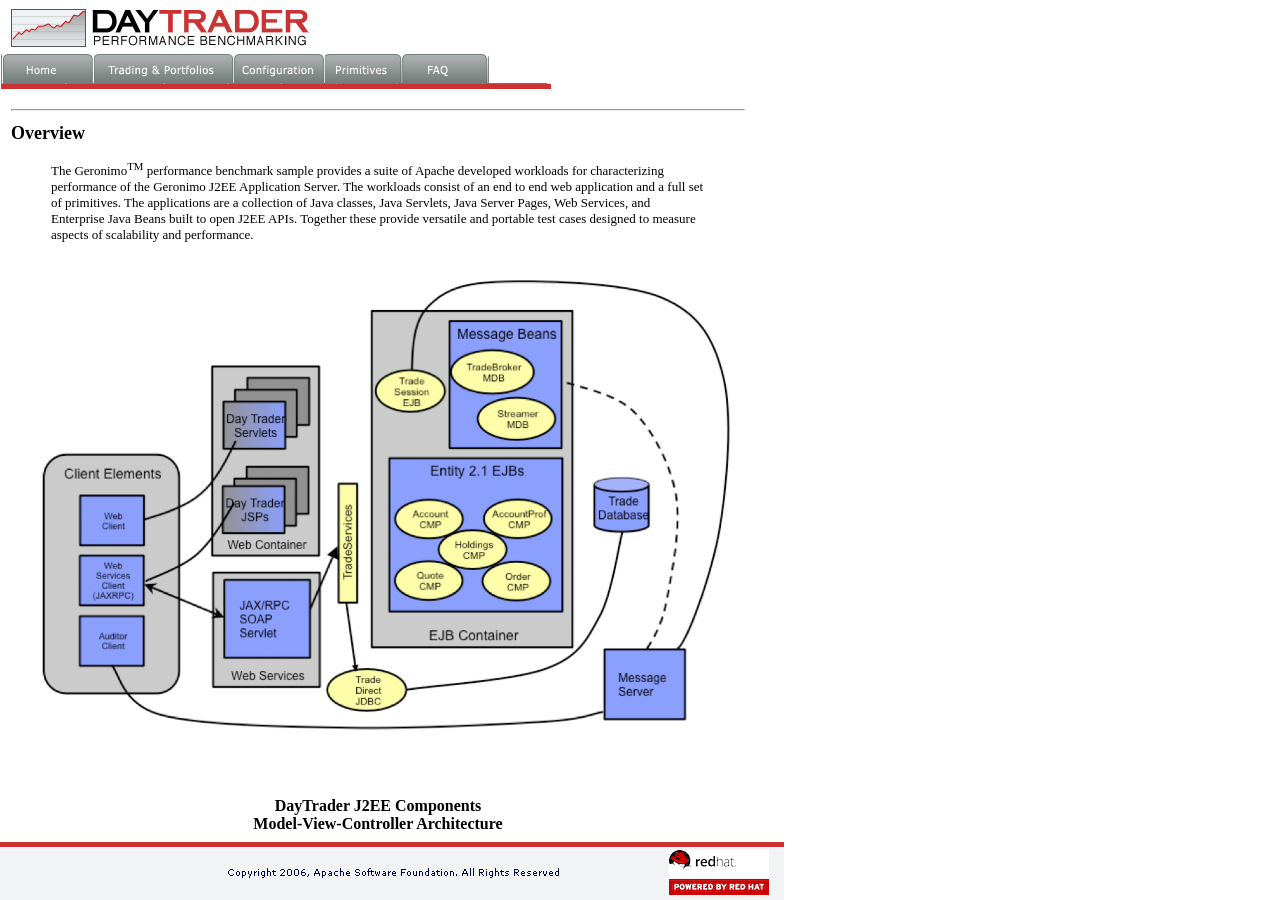
<file: javaee6/modules/web/src/main/webapp/index.html>
<!DOCTYPE HTML PUBLIC "-//W3C//DTD HTML 4.0//EN">
<!--
 Licensed to the Apache Software Foundation (ASF) under one or more
  contributor license agreements.  See the NOTICE file distributed with
  this work for additional information regarding copyright ownership.
  The ASF licenses this file to You under the Apache License, Version 2.0
  (the "License"); you may not use this file except in compliance with
  the License.  You may obtain a copy of the License at

      http://www.apache.org/licenses/LICENSE-2.0

  Unless required by applicable law or agreed to in writing, software
  distributed under the License is distributed on an "AS IS" BASIS,
  WITHOUT WARRANTIES OR CONDITIONS OF ANY KIND, either express or implied.
  See the License for the specific language governing permissions and
  limitations under the License.
-->
<HTML>
<HEAD>
<META http-equiv="Content-Style-Type" content="text/css">
<TITLE>DayTrader</TITLE>
</HEAD>
<FRAMESET rows="90,*,58" cols="785" frameborder="0" framespacing="0" border="0">
	<FRAME src="./header.html" scrolling="NO" name="TradeFrameTop" noresize>
	<FRAME src="./contentHome.html" scrolling="AUTO" name="TradeMainContent" noresize>
	<FRAME src="./footer.html" name="TradeFrameBottom" scrolling="NO" noresize>
	<NOFRAMES>
	<BODY>
	<P>Need browser which supports frames to see this page</P>
	</BODY>
	</NOFRAMES>
</FRAMESET>
</HTML>
</file>
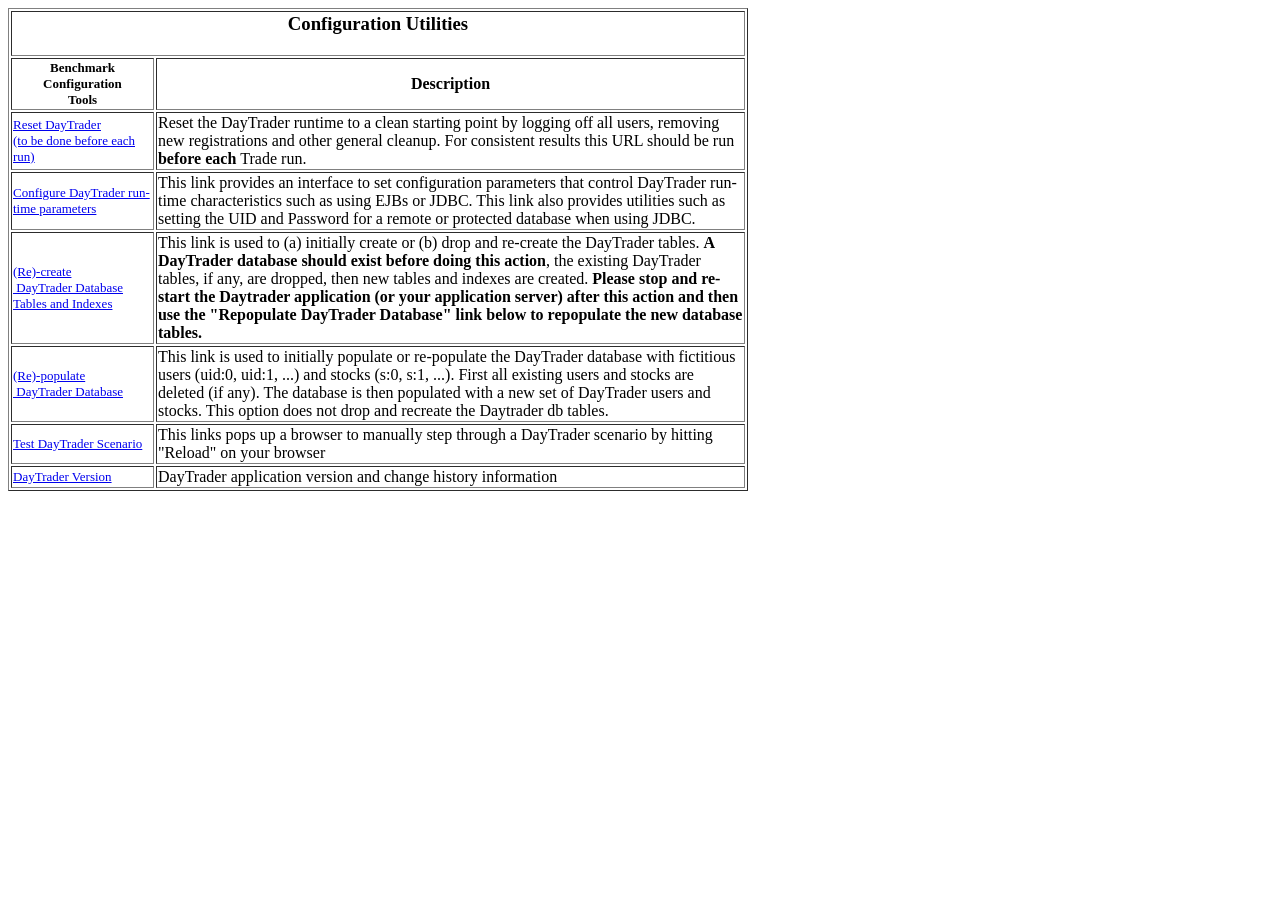
<file: javaee6/modules/web/src/main/webapp/configure.html>
<!DOCTYPE HTML PUBLIC "-//W3C//DTD HTML 4.0 Transitional//EN">
<!--
 Licensed to the Apache Software Foundation (ASF) under one or more
  contributor license agreements.  See the NOTICE file distributed with
  this work for additional information regarding copyright ownership.
  The ASF licenses this file to You under the Apache License, Version 2.0
  (the "License"); you may not use this file except in compliance with
  the License.  You may obtain a copy of the License at

      http://www.apache.org/licenses/LICENSE-2.0

  Unless required by applicable law or agreed to in writing, software
  distributed under the License is distributed on an "AS IS" BASIS,
  WITHOUT WARRANTIES OR CONDITIONS OF ANY KIND, either express or implied.
  See the License for the specific language governing permissions and
  limitations under the License.
-->
<!-- Sample HTML file -->

<HTML>
<HEAD>
    <META http-equiv="Content-Style-Type" content="text/css">
    <TITLE>Configuration and utilities</TITLE>
</HEAD>

<BODY BGCOLOR="#FFFFFF">
<TABLE width="740" align="left" border="1">
    <TBODY>
        <TR>
            <TD align="center" colspan="2">
                <H3>Configuration Utilities</H3>
            </TD>
        </TR>
        <TR>
            <TD align="center"><B><FONT face="Times New Roman" size="-1">Benchmark
                Configuration <BR>
                Tools</FONT></B></TD>
            <TD align="center"><B><FONT face="Times New Roman" size="-1"></FONT>Description
            </B></TD>
        </TR>
        <TR>
            <TD><A href="config?action=resetTrade"><FONT face="Times New Roman"
                                                         size="-1">Reset DayTrader<BR>
                (to be done before each run)</FONT></A></TD>
            <TD>Reset the DayTrader runtime to a clean starting point by logging
                off all users, removing new registrations and other general cleanup.
                For consistent results this URL should be run <B>before each </B>Trade
                run.</TD>
        </TR>
        <TR>
            <TD><A href="config" target="_self"><FONT face="Times New Roman"
                                                      size="-1">Configure DayTrader run-time parameters</FONT></A></TD>
            <TD>This link provides an interface to set configuration parameters
                that control DayTrader run-time characteristics such as using EJBs or
                JDBC. This link also provides utilities such as setting the UID and
                Password for a remote or protected database when using JDBC.</TD>
        </TR>
        <TR>
            <TD><A href="config?action=buildDBTables"><FONT
                    face="Times New Roman" size="-1">(Re)-create
                &nbsp;DayTrader&nbsp;Database Tables and Indexes</FONT></A></TD>
            <TD>This link is used to (a) initially create or (b) drop and re-create the
                DayTrader tables. <b>A DayTrader database should exist before doing this action</b>, 
                the existing DayTrader tables, if any, are dropped, then new
                tables and indexes are created. <b>Please stop and re-start the Daytrader application 
                (or your application server) after this action and then use the "Repopulate 
                DayTrader Database" link below to repopulate the new database tables.</b></TD>
        </TR>
        <TR>
            <TD><A href="config?action=buildDB"><FONT
                    face="Times New Roman" size="-1">(Re)-populate
                &nbsp;DayTrader&nbsp;Database</FONT></A></TD>
            <TD>This link is used to initially populate or re-populate the
                DayTrader database with fictitious users (uid:0, uid:1, ...) and
                stocks (s:0, s:1, ...). First all existing users and stocks are
                deleted (if any). The database is then populated with a new set of
                DayTrader users and stocks. This option does not drop and recreate the 
                Daytrader db tables.</TD>
        </TR>
        <TR>
            <TD><A href="scenario" target="_blank"><FONT face="Times New Roman"
                                                         size="-1">Test DayTrader Scenario</FONT></A></TD>
            <TD>This links pops up a browser to manually step through a DayTrader
                scenario by hitting &quot;Reload&quot; on your browser</TD>
        </TR>
        <TR>
            <TD><FONT size="-1"><A href="docs/tradeversion.html">DayTrader
                Version</A></FONT></TD>
            <TD>DayTrader application version and change history information</TD>
        </TR>
    </TBODY>
</TABLE>

</BODY>
</HTML>
</file>
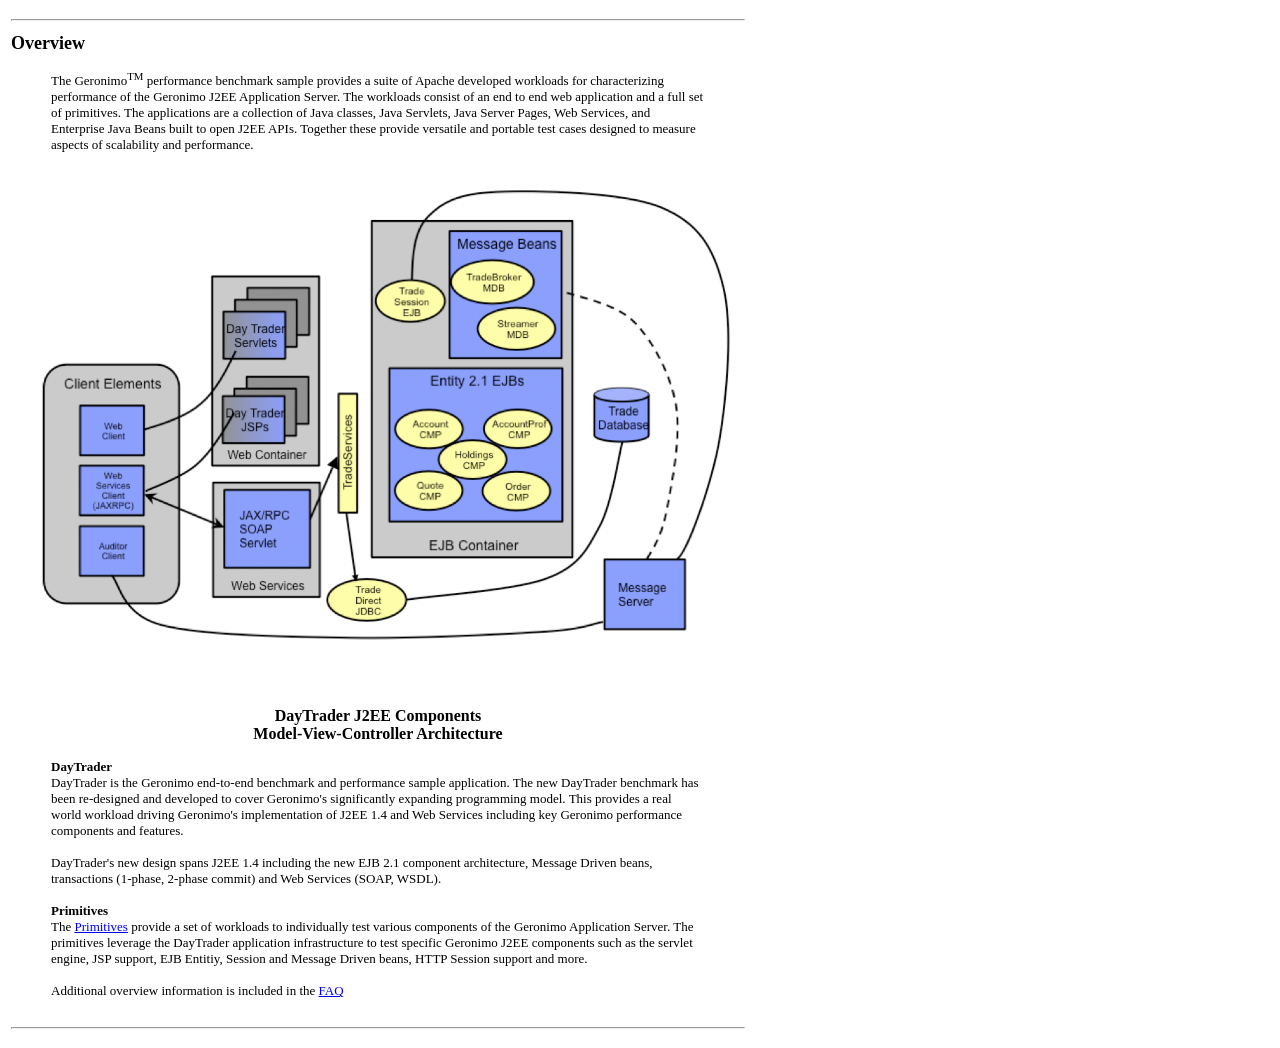
<file: javaee6/modules/web/src/main/webapp/contentHome.html>
<!DOCTYPE HTML PUBLIC "-//W3C//DTD HTML 4.0 Transitional//EN">
<!--
 Licensed to the Apache Software Foundation (ASF) under one or more
  contributor license agreements.  See the NOTICE file distributed with
  this work for additional information regarding copyright ownership.
  The ASF licenses this file to You under the Apache License, Version 2.0
  (the "License"); you may not use this file except in compliance with
  the License.  You may obtain a copy of the License at

      http://www.apache.org/licenses/LICENSE-2.0

  Unless required by applicable law or agreed to in writing, software
  distributed under the License is distributed on an "AS IS" BASIS,
  WITHOUT WARRANTIES OR CONDITIONS OF ANY KIND, either express or implied.
  See the License for the specific language governing permissions and
  limitations under the License.
-->
<!-- Sample HTML file -->

<HTML>
<HEAD>
<META http-equiv="Content-Style-Type" content="text/css">
<TITLE>Geronimo performance benchmark sample overview</TITLE>
</HEAD>

<BODY bgcolor="#FFFFFF">
<TABLE width="740">
	<TR>
		<TD>
		<HR>
		</TD>
	</TR>
	<TR>
		<TD>
		<P align="left"><FONT size="+1"><B>Overview</B></FONT></P>
		<BLOCKQUOTE><FONT face="Times New Roman" size="-1">The Geronimo<SUP>TM</SUP>
		performance benchmark sample provides a suite of Apache developed
		workloads for characterizing performance of the Geronimo J2EE
		Application Server. The workloads consist of an end to end web
		application and a full set of primitives. The applications are a
		collection of Java classes, Java Servlets, Java Server Pages, Web
		Services, and Enterprise Java Beans built to open J2EE APIs. Together
		these provide versatile and portable test cases designed to measure
		aspects of scalability and performance.</FONT></BLOCKQUOTE>
		<P align="center"><IMG src="images/tradeOverview.png" width="717" height="538" border="0" alt=""> <BR>
		<B>DayTrader J2EE Components </B><BR>
		<B>Model-View-Controller Architecture</B></P>
		<BLOCKQUOTE><FONT size="-1"><B>DayTrader</B><BR>
		DayTrader is the Geronimo end-to-end benchmark and performance sample
		application. The new DayTrader benchmark has been re-designed and
		developed to cover Geronimo's significantly expanding programming
		model. This provides a real world workload driving Geronimo's
		implementation of J2EE 1.4 and Web Services including key Geronimo
		performance components and features.<BR>
		<BR>
		DayTrader's new design spans J2EE 1.4 including the new EJB 2.1
		component architecture, Message Driven beans, transactions (1-phase,
		2-phase commit) and Web Services (SOAP, WSDL).<BR>
		<BR>
		<B>Primitives</B><BR>
		</FONT><FONT face="Times New Roman" size="-1">The <A
			href="web_prmtv.html">Primitives</A> provide a set of workloads to
		individually test various components of the Geronimo Application
		Server. The primitives leverage the DayTrader application
		infrastructure to test specific Geronimo J2EE components such as the
		servlet engine, JSP support, EJB Entitiy, Session and Message Driven
		beans, HTTP Session support and more.</FONT></BLOCKQUOTE>
		<BLOCKQUOTE><FONT face="Times New Roman" size="-1">Additional overview
		information is included in the <A href="docs/tradeFAQ.html">FAQ</A></FONT></BLOCKQUOTE>
		</TD>
	</TR>
	<TR>
		<TD>
		<HR>
		</TD>
	</TR>
</TABLE>

</BODY>
</HTML>
</file>
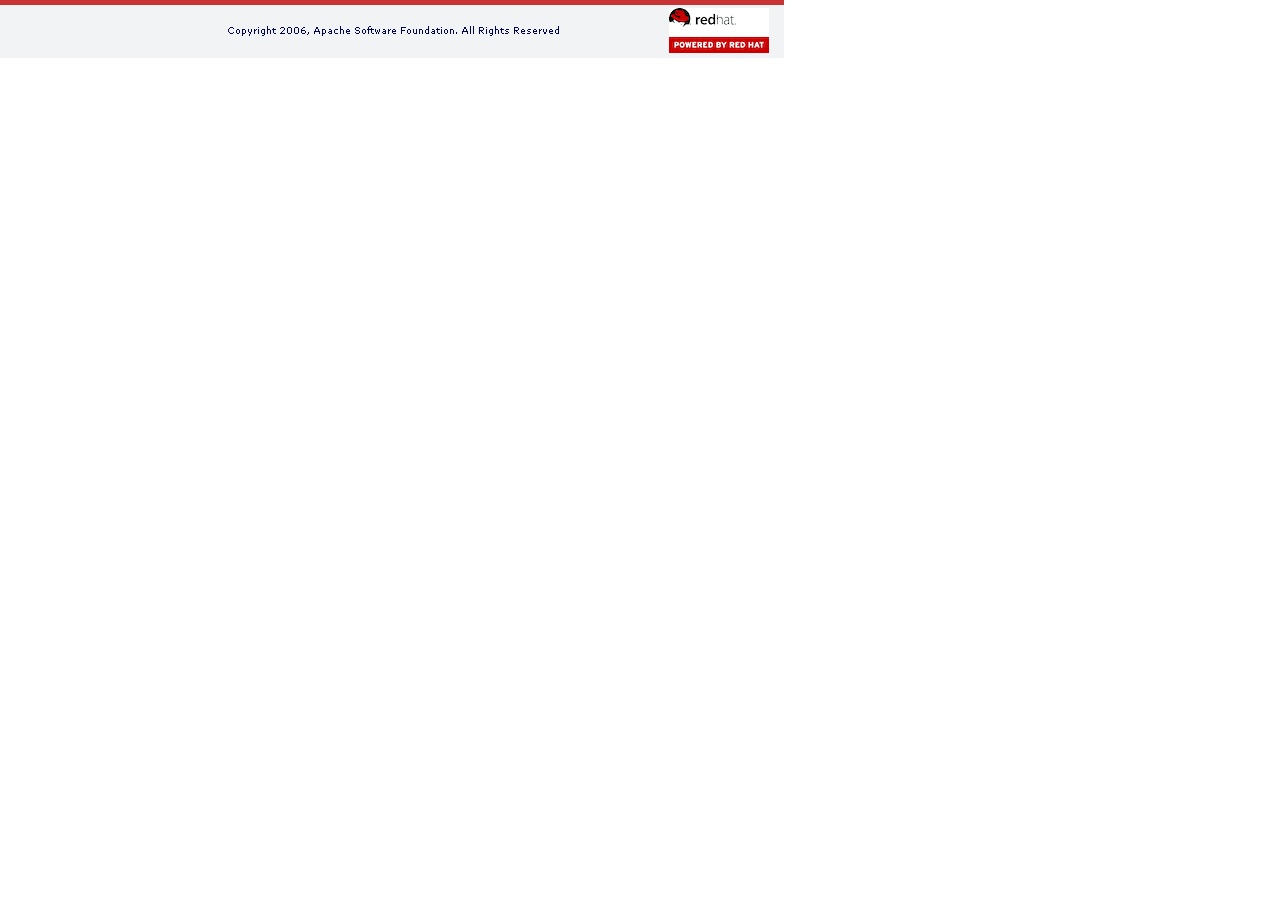
<file: javaee6/modules/web/src/main/webapp/footer.html>
<!--
 Licensed to the Apache Software Foundation (ASF) under one or more
  contributor license agreements.  See the NOTICE file distributed with
  this work for additional information regarding copyright ownership.
  The ASF licenses this file to You under the Apache License, Version 2.0
  (the "License"); you may not use this file except in compliance with
  the License.  You may obtain a copy of the License at

      http://www.apache.org/licenses/LICENSE-2.0

  Unless required by applicable law or agreed to in writing, software
  distributed under the License is distributed on an "AS IS" BASIS,
  WITHOUT WARRANTIES OR CONDITIONS OF ANY KIND, either express or implied.
  See the License for the specific language governing permissions and
  limitations under the License.
-->
<html>
<head>
<title>daytrader2_matts_mods</title>
<meta http-equiv="Content-Type" content="text/html; charset=iso-8859-1">
</head>
<body bgcolor="#FFFFFF" leftmargin="0" topmargin="0" marginwidth="0" marginheight="0">
<!-- ImageReady Slices (daytrader2_matts_mods.psd - Slices: 00, about, bottomRedBar, configuration, copyRight, dayTraderLogo.gif, daytrader2_matts_mods_14, faq, home, primitives, reports, topRedBar, tradingAndPortfolios) -->
<table id="Table_01" width="785" height="58" border="0" cellpadding="0" cellspacing="0">
	<tr>
		<td>
			<table id="footer" width="784" height="58" border="0" cellpadding="0" cellspacing="0">
				<tr>
					<td>
						<img src="images/bottomRedBar.gif" width="784" height="5" alt=""></td>
				</tr>
				<tr>
					<td>
						<img src="images/copyRight.gif" width="784" height="53" alt=""></td>
				</tr>
			</table></td>
	</tr>
</table>
<!-- End ImageReady Slices -->
</body>
</html>
</file>
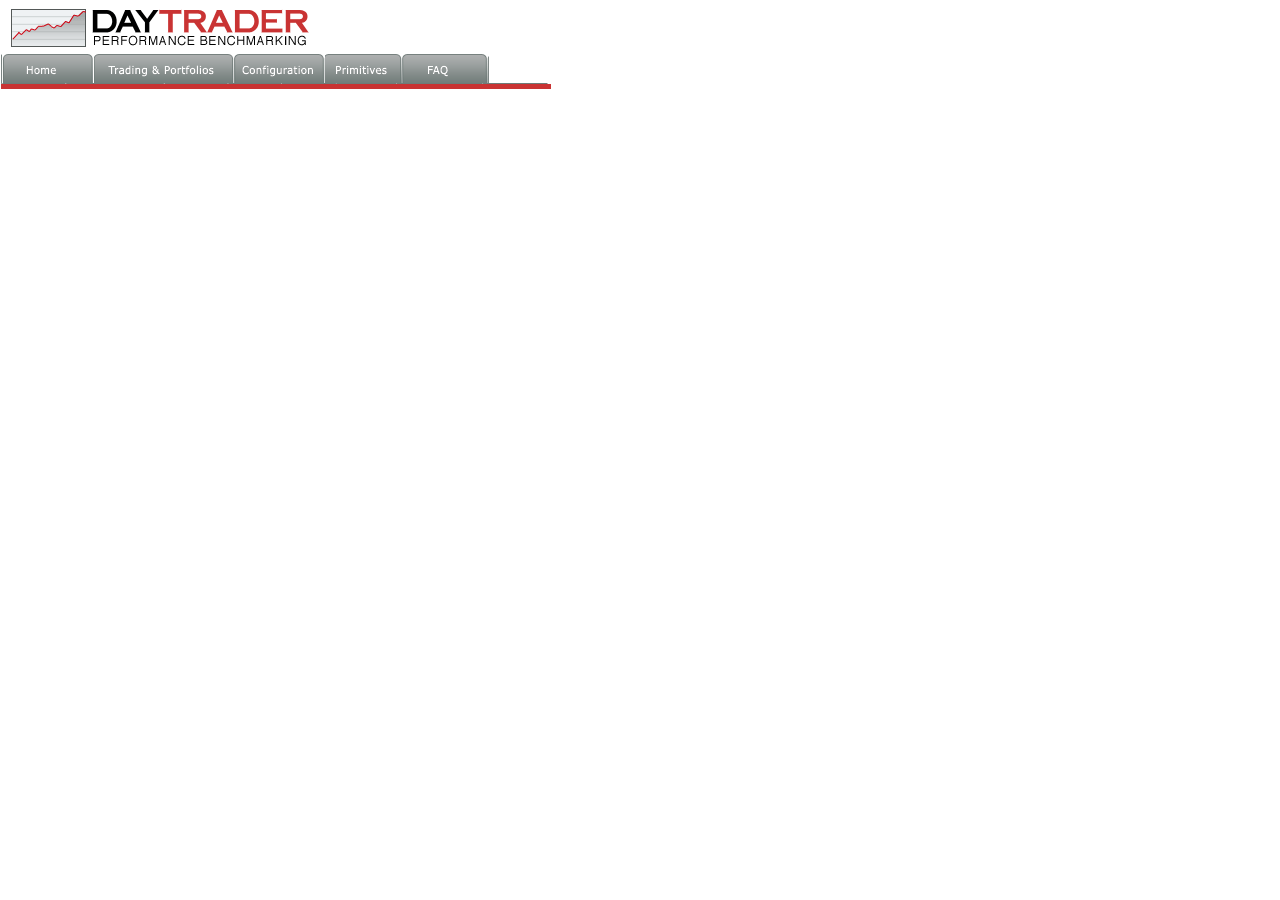
<file: javaee6/modules/web/src/main/webapp/header.html>
<!--
 Licensed to the Apache Software Foundation (ASF) under one or more
  contributor license agreements.  See the NOTICE file distributed with
  this work for additional information regarding copyright ownership.
  The ASF licenses this file to You under the Apache License, Version 2.0
  (the "License"); you may not use this file except in compliance with
  the License.  You may obtain a copy of the License at

      http://www.apache.org/licenses/LICENSE-2.0

  Unless required by applicable law or agreed to in writing, software
  distributed under the License is distributed on an "AS IS" BASIS,
  WITHOUT WARRANTIES OR CONDITIONS OF ANY KIND, either express or implied.
  See the License for the specific language governing permissions and
  limitations under the License.
-->
<html>
<head>
<title>DayTrader Header</title>
<meta http-equiv="Content-Type" content="text/html; charset=iso-8859-1">
</head>
<body bgcolor="#FFFFFF" leftmargin="0" topmargin="0" marginwidth="0" marginheight="0">
	<jsp:include page="WEB-INF/hostname.jspf" />
<!-- ImageReady Slices (daytrader2_matts_mods.psd - Slices: 00, about, bottomRedBar, configuration, copyRight, dayTraderLogo.gif, daytrader2_matts_mods_14, faq, home, primitives, reports, topRedBar, tradingAndPortfolios) -->
<table id="Table_01" width="785" height="90" border="0" cellpadding="0" cellspacing="0">
	<tr>
		<td width="1" height="1" rowspan="3">
			<img src="images/spacer.gif" width="1" height="1" alt=""></td>
		<td>
			<table id="header" width="784" height="89" border="0" cellpadding="0" cellspacing="0">
				<tr>
					<td colspan="4">
						<img src="images/dayTraderLogo.gif" width="319" height="53" alt=""></td>
					<td width="465" height="53" colspan="6">
						<img src="images/spacer.gif" width="465" height="53" alt=""></td>
				</tr>
				<tr>
					<td>
						<a href="contentHome.html" target="TradeMainContent"
							onmouseover="window.status='Choose to see the DayTrader Architecture';  return true;"
							onmouseout="window.status='';  return true;">
							<img src="images/home.gif" width="92" height="29" border="0" alt=""></a></td>
					<td width="1" height="29">
						<img src="images/spacer.gif" width="1" height="29" alt=""></td>
					<td>
						<a href="app?action=home" target="TradeMainContent"
							onmouseover="window.status='Select this tab to log on and trade portfolios.  Users are u:n and passwords are xxx';  return true;"
							onmouseout="window.status='';  return true;">
							<img src="images/tradingAndPortfolios.gif" width="140" height="29" border="0" alt=""></a></td>
					<td colspan="2">
						<a href="configure.html" target="TradeMainContent"
							onmouseover="window.status='Allows for runtime configuration of DayTrader';  return true;"
							onmouseout="window.status='';  return true;">
							<img src="images/configuration.gif" width="91" height="29" border="0" alt=""></a></td>
					<!-- <td>
						<img src="images/reports.gif" width="77" height="29" alt=""></td> -->
					<td>
						<a href="web_prmtv.html" target="TradeMainContent"
							onmouseover="window.status='Primitives used to test various J2EE and Server Features';  return true;"
							onmouseout="window.status='';  return true;">
							<img src="images/primitives.gif" width="78" height="29" border="0" alt=""></a></td>
					<td>
						<a href="docs/tradeFAQ.html" target="TradeMainContent">
							<img src="images/faq.gif" width="86" height="29" border="0" alt=""></a></td>
					<!--  <td>
						<a href="#"
							onmouseover="window.status='About Dialogue box about DayTrader';  return true;"
							onmouseout="window.status='';  return true;">
							<img src="images/about.gif" width="123" height="29" border="0" alt=""></a></td>-->
					<td width="96" height="29">
						<img src="images/spacer.gif" width="96" height="29" alt=""></td>
				</tr>
				<tr>
					<td colspan="10">
						<img src="images/topRedBar.gif" width="550" height="6" alt=""></td>
				</tr>
				<tr>
					<td>
						<img src="images/spacer.gif" width="92" height="1" alt=""></td>
					<td>
						<img src="images/spacer.gif" width="1" height="1" alt=""></td>
					<td>
						<img src="images/spacer.gif" width="140" height="1" alt=""></td>
					<td>
						<img src="images/spacer.gif" width="86" height="1" alt=""></td>
					<td>
						<img src="images/spacer.gif" width="5" height="1" alt=""></td>
					<td>
						<img src="images/spacer.gif" width="77" height="1" alt=""></td>
					<td>
						<img src="images/spacer.gif" width="78" height="1" alt=""></td>
					<td>
						<img src="images/spacer.gif" width="86" height="1" alt=""></td>
					<td>
						<img src="images/spacer.gif" width="123" height="1" alt=""></td>
					<td>
						<img src="images/spacer.gif" width="96" height="1" alt=""></td>
				</tr>
			</table></td>
	</tr>
</table>
<!-- End ImageReady Slices -->
</body>
</html>
</file>
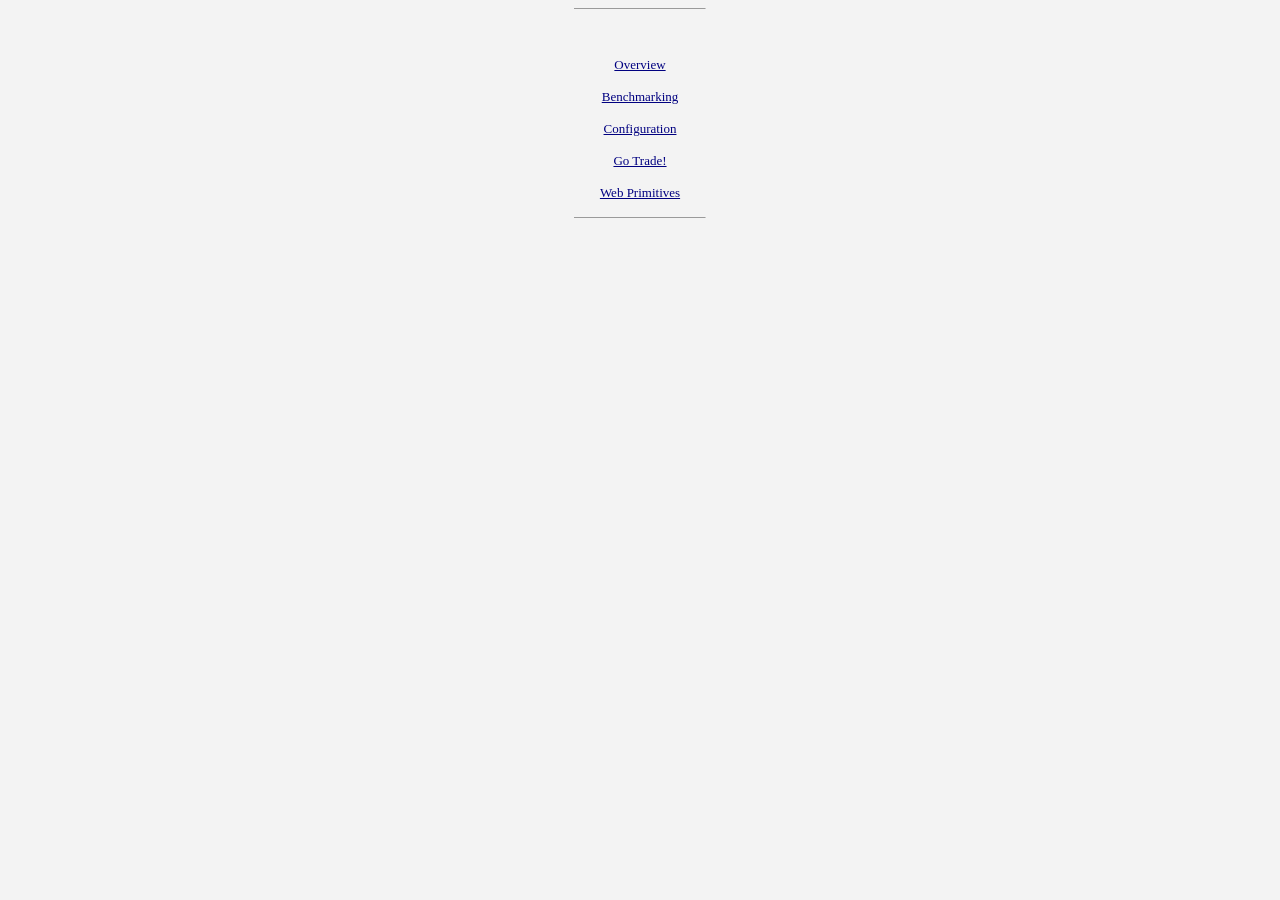
<file: javaee6/modules/web/src/main/webapp/leftMenu.html>
<!DOCTYPE HTML PUBLIC "-//W3C//DTD HTML 4.0 Transitional//EN">
<!--
 Licensed to the Apache Software Foundation (ASF) under one or more
  contributor license agreements.  See the NOTICE file distributed with
  this work for additional information regarding copyright ownership.
  The ASF licenses this file to You under the Apache License, Version 2.0
  (the "License"); you may not use this file except in compliance with
  the License.  You may obtain a copy of the License at

      http://www.apache.org/licenses/LICENSE-2.0

  Unless required by applicable law or agreed to in writing, software
  distributed under the License is distributed on an "AS IS" BASIS,
  WITHOUT WARRANTIES OR CONDITIONS OF ANY KIND, either express or implied.
  See the License for the specific language governing permissions and
  limitations under the License.
-->
<HTML>
<HEAD>
<META http-equiv="Content-Style-Type" content="text/css">
<TITLE>Leftmenu</TITLE>
<BASE target="_self">
<LINK rel="stylesheet" href="style.css" type="text/css" />
</HEAD>
<BODY bgcolor="#f3f3f3" link="#000080" vlink="#000080">
<HR width="130" size="1" align="center">
<P align="center"><FONT size="-1"><A href="contentHome.html" target="TradeFrameMain"><FONT size="2"><BR>
<BR>
Overview</FONT></A></FONT></P>
<!-- <P align="center"><FONT size="-1"><A href="docs/documentation.html" target="TradeFrameMain"><FONT size="2">Technical <BR> 
Documentation</FONT></A></FONT></P> -->
<P align="center"><FONT size="-1"><A href="docs/benchmarking.html" target="TradeFrameMain"><FONT size="2">Benchmarking</FONT></A></FONT></P>
<P align="center"><FONT size="2"><A href="configure.html" target="TradeFrameMain">Configuration</A></FONT></P>
<P align="center"><FONT size="-1"><A href="app" target="TradeFrameMain"><FONT size="2">Go Trade!</FONT></A></FONT></P>
<P align="center"><FONT size="-1"><A href="web_prmtv.html" target="TradeFrameMain">Web Primitives</A></FONT></P>
<HR width="130" size="1" align="center">
<!-- <P align="center"><I><IMG src="images/DayTraderHead_red.gif" border="0" width="112" height="36"><BR>
<BR>
</I><B><IMG src="images/GLogo_450x50.gif" width="150" height="21" border="0"><BR>
</B></P> 
<HR width="130" size="1" align="center"> -->
</BODY>
</HTML>
</file>
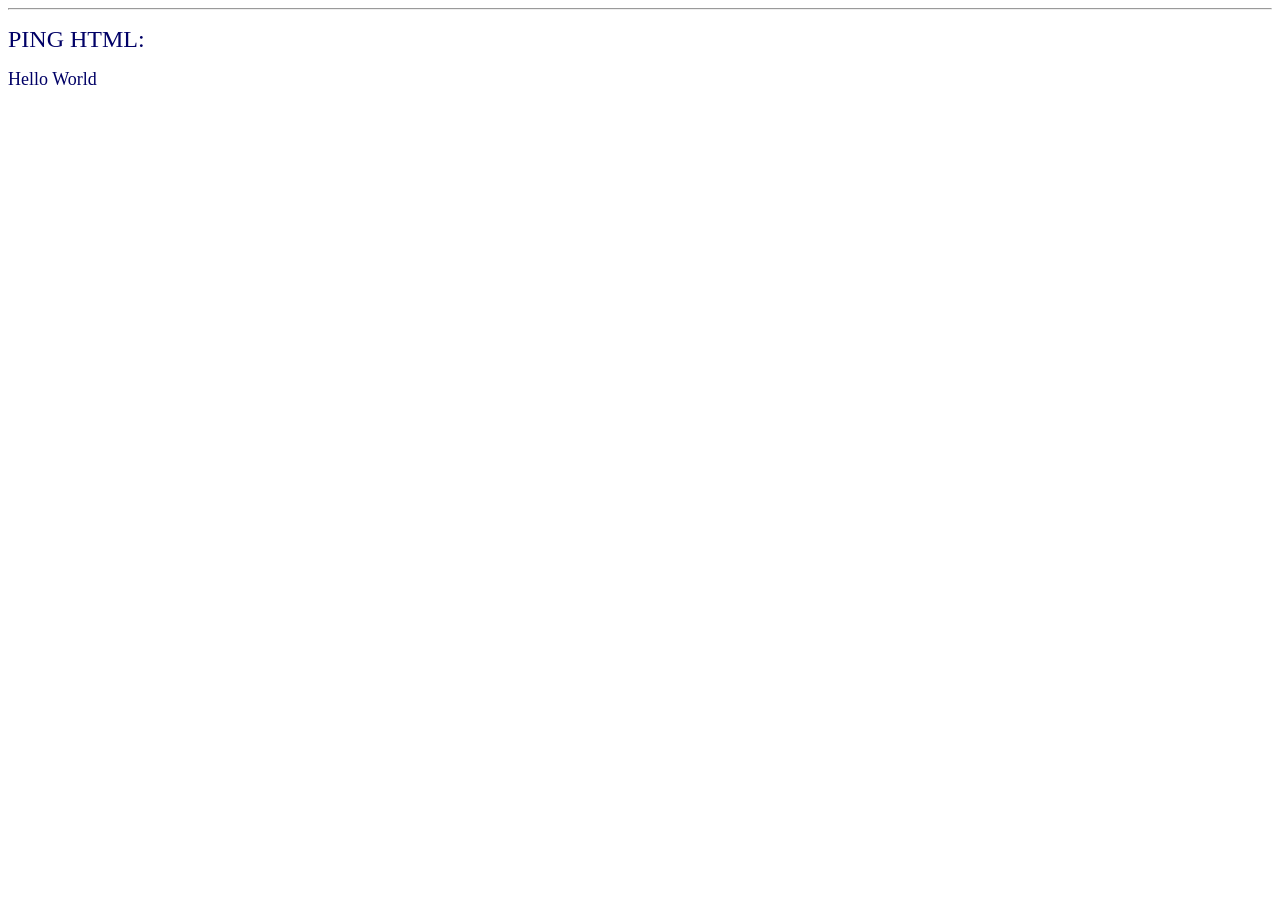
<file: javaee6/modules/web/src/main/webapp/PingHtml.html>
<!--
 Licensed to the Apache Software Foundation (ASF) under one or more
  contributor license agreements.  See the NOTICE file distributed with
  this work for additional information regarding copyright ownership.
  The ASF licenses this file to You under the Apache License, Version 2.0
  (the "License"); you may not use this file except in compliance with
  the License.  You may obtain a copy of the License at

      http://www.apache.org/licenses/LICENSE-2.0

  Unless required by applicable law or agreed to in writing, software
  distributed under the License is distributed on an "AS IS" BASIS,
  WITHOUT WARRANTIES OR CONDITIONS OF ANY KIND, either express or implied.
  See the License for the specific language governing permissions and
  limitations under the License.
-->
<HTML>
<HEAD>
<TITLE>PingHTML.html</TITLE>
</HEAD>
<BODY>
<HR>
<P><FONT size="+2" color="#000066">PING HTML:</FONT></P>
<P><FONT size="+1" color="#000066">Hello World</FONT></P>
</BODY>
</HTML>
</file>
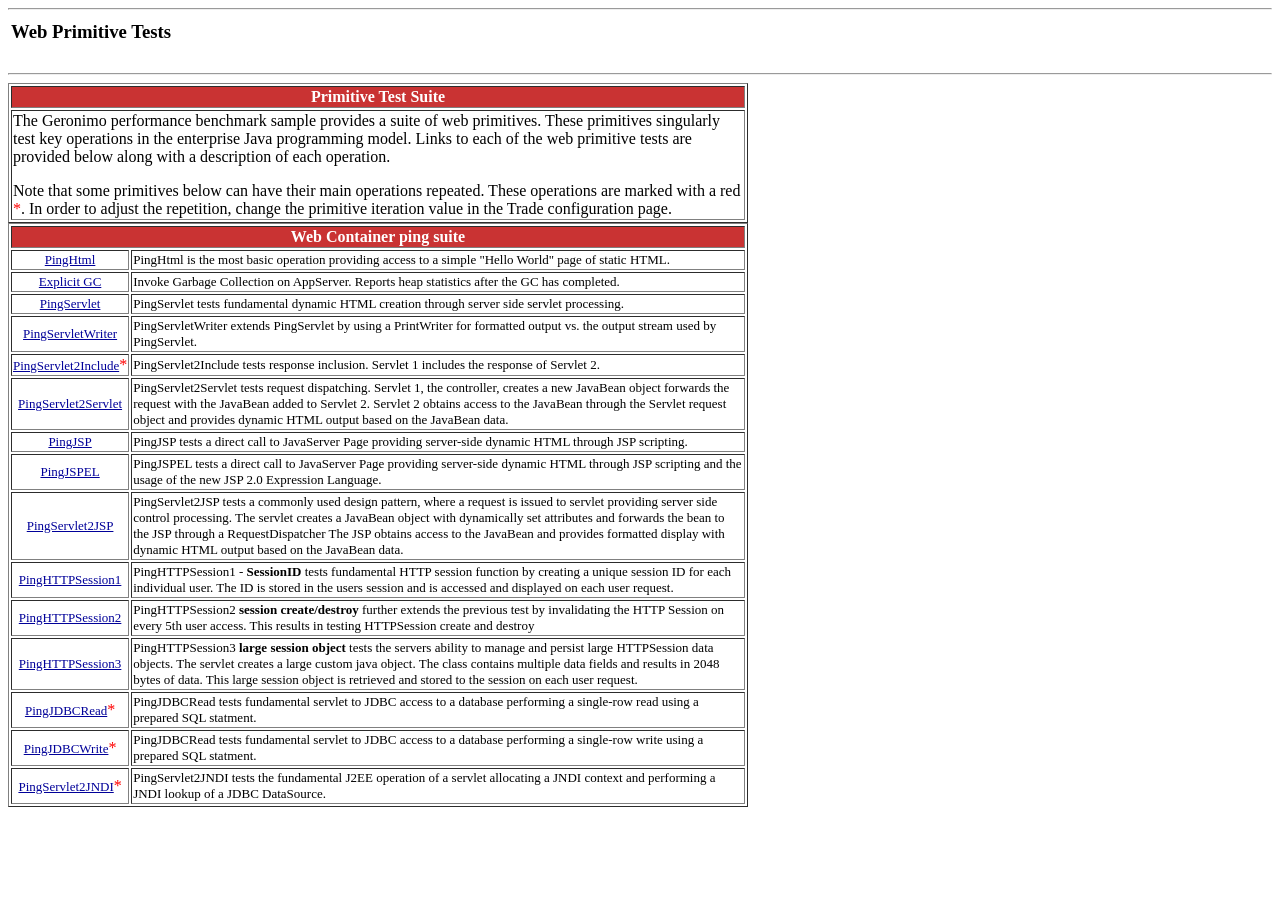
<file: javaee6/modules/web/src/main/webapp/web_prmtv.html>
<!DOCTYPE HTML PUBLIC "-//W3C//DTD HTML 4.0 Transitional//EN">
<!--
  Licensed to the Apache Software Foundation (ASF) under one or more
  contributor license agreements.  See the NOTICE file distributed with
  this work for additional information regarding copyright ownership.
  The ASF licenses this file to You under the Apache License, Version 2.0
  (the "License"); you may not use this file except in compliance with
  the License.  You may obtain a copy of the License at

      http://www.apache.org/licenses/LICENSE-2.0

  Unless required by applicable law or agreed to in writing, software
  distributed under the License is distributed on an "AS IS" BASIS,
  WITHOUT WARRANTIES OR CONDITIONS OF ANY KIND, either express or implied.
  See the License for the specific language governing permissions and
  limitations under the License.
-->

<HTML>
<HEAD>
<META http-equiv="Content-Style-Type" content="text/css">
<TITLE>Web Primitives</TITLE>
</HEAD>

<BODY bgcolor="#FFFFFF" link="#000099" vlink="#000099">
<HR>
<TABLE width="740">
	<TBODY>
		<TR>
			<TD>
			<H3>Web Primitive Tests</H3>
			</TD>
			<TD align="right"></TD>
		</TR>
	</TBODY>
</TABLE>
<HR>


<TABLE border="1" width="740">
	<TBODY>
		<TR>
			<TD colspan="1" bgcolor="#c93333" align="center"><B><FONT
				color="#FFFFFF">Primitive Test Suite</FONT></B></td>
		</TR>
		<TR>
		    <TD>
			<P>The Geronimo performance benchmark sample provides
			a suite of web primitives. These primitives singularly test key
			operations in the enterprise Java programming model. Links to each of
			the web primitive tests are provided below along with a description
			of each operation.</P>
			<P>Note that some primitives below can have their main operations
			repeated. These operations are marked with a red 
			<FONT COLOR="#FF0000">*</FONT>. In order to adjust the repetition, change
			the primitive iteration value in the Trade configuration page.<FONT></FONT></P>
			</TD>
		</TR>
	</TBODY>
</TABLE>

<TABLE border="1" width="740">
	<TBODY>
		<TR>
			<TD colspan="2" bgcolor="#c93333" align="center"><B><FONT
				color="#FFFFFF">Web Container ping suite</FONT></B></TD>
		</TR>
		<TR>
			<TD align="center"><FONT size="-1"><A href="PingHtml.html"><FONT
				face="Times New Roman">PingHtml</FONT></A></FONT></TD>
			<TD><FONT size="-1">PingHtml is the most basic operation providing
			access to a simple &quot;Hello World&quot; page of static HTML.</FONT></TD>
		</TR>
		<TR>
			<TD align="center"><FONT size="-1"><A href="servlet/ExplicitGC"
				target="_self"><FONT face="Times New Roman">Explicit GC</FONT></A></FONT></TD>
			<TD><FONT size="-1">Invoke Garbage Collection on AppServer. Reports
			heap statistics after the GC has completed.</FONT></TD>
		</TR>
		<TR>
			<TD align="center"><FONT size="-1"><A href="servlet/PingServlet"
				target="_self"><FONT face="Times New Roman">PingServlet</FONT></A></FONT></TD>
			<TD><FONT size="-1">PingServlet tests fundamental dynamic HTML
			creation through server side servlet processing.</FONT></TD>
		</TR>
		<TR>
			<TD align="center"><FONT size="-1"><A
				href="servlet/PingServletWriter" target="_self"><FONT
				face="Times New Roman">PingServletWriter</FONT></A> </FONT></TD>
			<TD><FONT size="-1">PingServletWriter extends PingServlet by using a
			PrintWriter for formatted output vs. the output stream used by
			PingServlet.</FONT></TD>
		</TR>
		<TR>
			<TD align="center"><FONT size="-1"><A
				href="servlet/PingServlet2Include" target="_self"><FONT
				face="Times New Roman">PingServlet2Include</FONT></A></FONT><FONT
				COLOR="#FF0000">*</FONT></TD>
			<TD><FONT size="-1">PingServlet2Include tests response inclusion.
			Servlet 1 includes the response of Servlet 2.</FONT></TD>
		</TR>
		<TR>
			<TD align="center"><FONT size="-1"><A
				href="servlet/PingServlet2Servlet" target="_self"><FONT
				face="Times New Roman">PingServlet2Servlet</FONT></A></FONT></TD>
			<TD><FONT size="-1">PingServlet2Servlet tests request dispatching.
			Servlet 1, the controller, creates a new JavaBean object forwards the
			request with the JavaBean added to Servlet 2. Servlet 2 obtains
			access to the JavaBean through the Servlet request object and
			provides dynamic HTML output based on the JavaBean data.</FONT></TD>
		</TR>
		<TR>
			<TD align="center"><FONT size="-1"><A href="PingJsp.jsp">PingJSP</A></FONT></TD>
			<TD><FONT size="-1">PingJSP tests a direct call to JavaServer Page
			providing server-side dynamic HTML through JSP scripting.</FONT></TD>
		</TR>
		<TR>
			<TD align="center"><FONT size="-1"><A href="PingJspEL.jsp">PingJSPEL</A></FONT></TD>
			<TD><FONT size="-1">PingJSPEL tests a direct call to JavaServer Page
			providing server-side dynamic HTML through JSP scripting and the
			usage of the new JSP 2.0 Expression Language.</FONT></TD>
		</TR>
		<TR>
			<TD align="center"><FONT size="-1"><A href="servlet/PingServlet2Jsp">PingServlet2JSP</A></FONT></TD>
			<TD><FONT size="-1">PingServlet2JSP tests a commonly used design
			pattern, where a request is issued to servlet providing server side
			control processing. The servlet creates a JavaBean object with
			dynamically set attributes and forwards the bean to the JSP through a
			RequestDispatcher The JSP obtains access to the JavaBean and provides
			formatted display with dynamic HTML output based on the JavaBean
			data.</FONT></TD>
		</TR>
		<TR>
			<TD align="center"><FONT size="-1"><A href="servlet/PingSession1">PingHTTPSession1</A></FONT>
			</TD>
			<TD><FONT size="-1">PingHTTPSession1 - <B>SessionID</B> tests
			fundamental HTTP session function by creating a unique session ID for
			each individual user. The ID is stored in the users session and is
			accessed and displayed on each user request.</FONT></TD>
		</TR>
		<TR>
			<TD align="center"><FONT size="-1"><A href="servlet/PingSession2">PingHTTPSession2</A></FONT></TD>
			<TD><FONT size="-1">PingHTTPSession2 <B>session create/destroy </B>further
			extends the previous test by invalidating the HTTP Session on every
			5th user access. This results in testing HTTPSession create and
			destroy</FONT></TD>
		</TR>
		<TR>
			<TD align="center"><A href="servlet/PingSession3"><FONT size="-1">PingHTTPSession3</FONT></A></TD>
			<TD><FONT size="-1">PingHTTPSession3 <B>large session object </B>tests
			the servers ability to manage and persist large HTTPSession data
			objects. The servlet creates a large custom java object. The class
			contains multiple data fields and results in 2048 bytes of data. This
			large session object is retrieved and stored to the session on each
			user request.</FONT></TD>
		</TR>
		<TR>
			<TD align="center"><A href="servlet/PingJDBCRead"><FONT size="-1">PingJDBCRead</FONT></A><FONT
				COLOR="#FF0000">*</FONT></TD>
			<TD><FONT size="-1">PingJDBCRead tests fundamental servlet to JDBC
			access to a database performing a single-row read using a prepared
			SQL statment.</FONT></TD>
		</TR>
		<TR>
			<TD align="center"><A href="servlet/PingJDBCWrite"><FONT size="-1">PingJDBCWrite</FONT></A><FONT
				COLOR="#FF0000">*</FONT></TD>
			<TD><FONT size="-1">PingJDBCRead tests fundamental servlet to JDBC
			access to a database performing a single-row write using a prepared
			SQL statment.</FONT></TD>
		</TR>
		<TR>
			<TD align="center"><A href="servlet/PingServlet2JNDI"><FONT size="-1">PingServlet2JNDI</FONT></A><FONT
				COLOR="#FF0000">*</FONT></TD>
			<TD><FONT size="-1">PingServlet2JNDI tests the fundamental J2EE
			operation of a servlet allocating a JNDI context and performing a
			JNDI lookup of a JDBC DataSource.</FONT></TD>
		</TR>
		<!-- 
		<TR>
			<TD colspan="2" bgcolor="#c93333" align="center"><B><FONT
				color="#FFFFFF">EJB 3 Container ping suite</FONT></B></TD>
		</TR>

		<TR>
			<TD align="center"><A href="ejb3/PingServlet2Session"><FONT
				size="-1">PingServlet2Session</FONT></A><FONT COLOR="#FF0000">*</FONT></TD>
			<TD><FONT size="-1">PingServlet2Session tests key function of a
			servlet call to a stateless Session EJB. The Session EJB performs a
			simple calculation and returns the result</FONT></TD>
		</TR>
		<TR>
			<TD align="center"><A href="ejb3/PingServlet2Entity"><FONT
				size="-1">PingServlet2Entity</FONT></A><FONT COLOR="#FF0000">*</FONT><BR></TD>
			<TD><FONT size="-1">PingServlet2Entity tests key function of a
			servlet call to an EJB 3.0 Container Managed Entity. In this test the
			EJB entity represents a single row in the database table.</FONT></TD>
		</TR>
		<TR>
			<TD align="center"><A href="ejb3/PingServlet2Session2Entity"><FONT
				size="-1">PingServlet2Session2Entity</FONT></A><FONT COLOR="#FF0000">*</FONT></TD>
			<TD><FONT size="-1">This tests the full servlet to Session EJB to
			Entity EJB path to retrieve a single row from the database.</FONT></TD>
		</TR>
		<TR>
			<TD align="center"><A
				href="ejb3/PingServlet2Session2EntityCollection"><FONT size="-1">PingServlet2Session2<BR>
			EntityCollection</FONT></A><FONT COLOR="#FF0000">*</FONT></TD>
			<TD><FONT size="-1">This test extends the previous EJB Entity test by
			calling a Session EJB which uses a finder method on the Entity that
			returns a collection of Entity objects. Each object is displayed by
			the servlet.</FONT></TD>
		</TR>
		<TR>
			<TD align="center"><A href="ejb3/PingServlet2Session2CMROne2One"><FONT
				size="-1">PingServlet2Session2CMROne2One</FONT></A><FONT
				COLOR="#FF0000">*</FONT></TD>
			<TD><FONT size="-1">This test drives an Entity EJB to get another
			Entity EJB's data through an EJB 3.0 CMR One to One relationship.</FONT></TD>
		</TR>
		<TR>
			<TD align="center"><A href="ejb3/PingServlet2Session2CMROne2Many"><FONT
				size="-1">PingServlet2Session2CMROne2Many</FONT></A><FONT
				COLOR="#FF0000">*</FONT></TD>
			<TD><FONT size="-1">This test drives an Entity EJB to get another
			Entity EJB's data through an EJB 3.0 CMR One to Many relationship.</FONT></TD>
		</TR>
		<TR>
			<TD align="center"><A href="ejb3/PingServlet2Session2JDBC"><FONT
				size="-1">PingServlet2Session2JDBC</FONT></A><FONT COLOR="#FF0000">*</FONT></TD>
			<TD><FONT size="-1">This tests the full servlet to Session EJB to
			JDBC path to retrieve a single row from the database.</FONT></TD>
		</TR>
		<TR>
			<TD align="center"><A
				href="ejb3/PingServlet2Session2JDBCCollection"><FONT size="-1">PingServlet2Session2<BR>
			JDBCCollection</FONT></A><FONT COLOR="#FF0000">*</FONT></TD>
			<TD><FONT size="-1">This test extends the previous JDBC test by
			calling a Session EJB to JDBC path which returns multiple rows
			from the database.</FONT></TD>
		</TR>
		<TR>
			<TD align="center"><A href="ejb3/PingServlet2MDBQueue"><FONT
				size="-1">PingServlet2MDBQueue</FONT></A><FONT COLOR="#FF0000">*</FONT></TD>
			<TD><FONT size="-1">PingServlet2MDBQueue drives messages to a Queue
			based Message Driven EJB (MDB). Each request to the servlet posts a
			message to the Queue. The MDB receives the message asynchronously and
			prints message delivery statistics on each 100th message. <FONT color="red">
			<B>Note:</B> Not intended for performance testing.</FONT></FONT></TD>
		</TR>
		<TR>
			<TD align="center"><A href="ejb3/PingServlet2MDBTopic"><FONT
				size="-1">PingServlet2MDBTopic</FONT></A><FONT COLOR="#FF0000">*</FONT></TD>
			<TD><FONT size="-1">PingServlet2MDBTopic drives messages to a Topic
			based Publish/Subscribe Message Driven EJB (MDB). Each request to the
			servlet posts a message to the Topic. The TradeStreamMDB receives the
			message asynchronously and prints message delivery statistics on each
			100th message. Other subscribers to the Topic will also receive the
			messages. <FONT color="red"><B>Note:</B> Not intended for performance 
			testing.</FONT></FONT></TD>
		</TR>
		<TR>
			<TD align="center"><A href="ejb3/PingServlet2TwoPhase"><FONT
				size="-1">PingServlet2TwoPhase</FONT></A><FONT COLOR="#FF0000">*</FONT></TD>
			<TD><FONT size="-1">PingServlet2TwoPhase drives a Session EJB which
			invokes an Entity EJB with findByPrimaryKey (DB Access) followed by
			posting a message to an MDB through a JMS Queue (Message access).
			These operations are wrapped in a global 2-phase transaction and
			commit.</FONT></TD>
		</TR> -->
	</TBODY>
</TABLE>
</BODY>
</HTML>
</file>
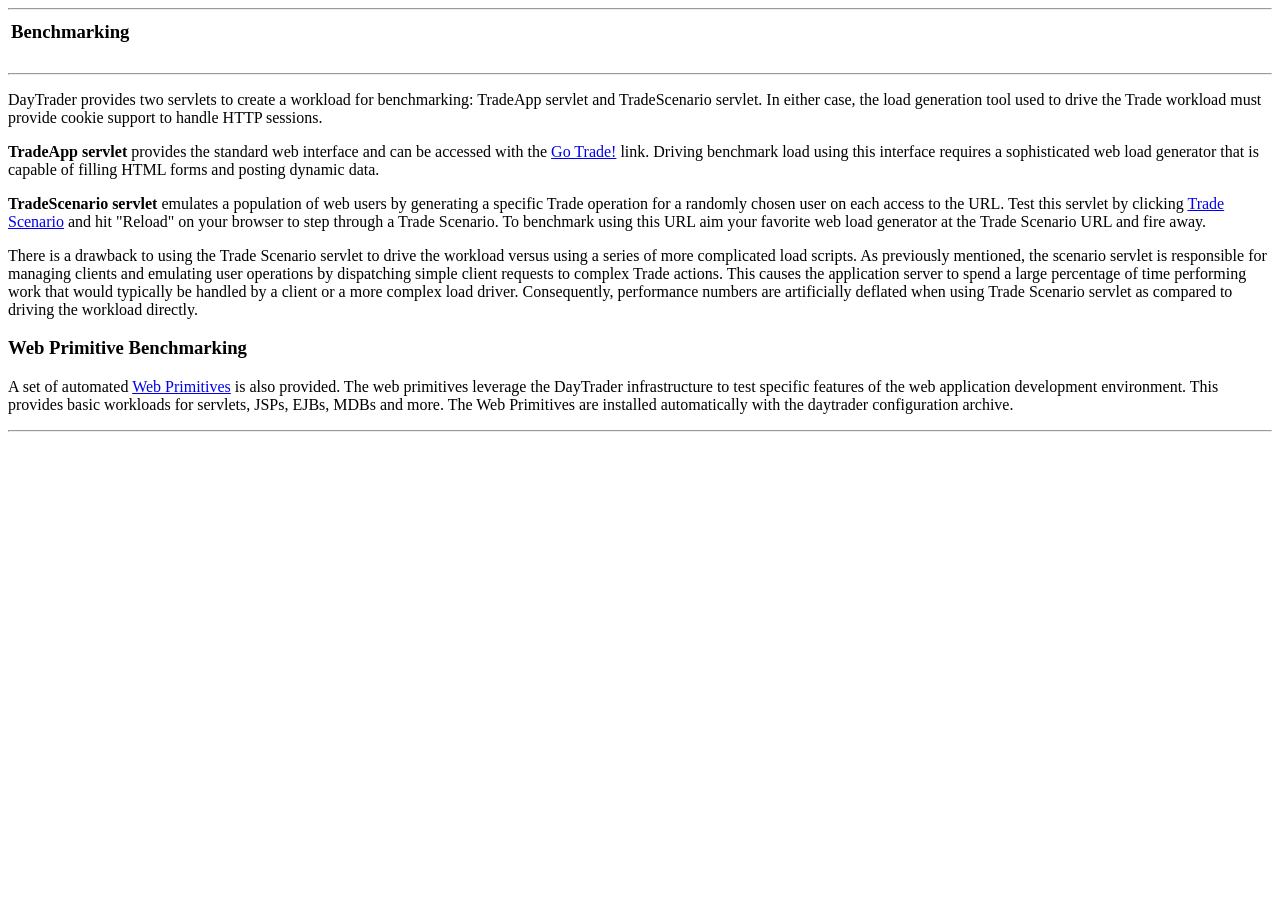
<file: javaee6/modules/web/src/main/webapp/docs/benchmarking.html>
<!--
   Licensed to the Apache Software Foundation (ASF) under one or more
   contributor license agreements.  See the NOTICE file distributed with
   this work for additional information regarding copyright ownership.
   The ASF licenses this file to You under the Apache License, Version 2.0
   (the "License"); you may not use this file except in compliance with
   the License.  You may obtain a copy of the License at

      http://www.apache.org/licenses/LICENSE-2.0

   Unless required by applicable law or agreed to in writing, software
   distributed under the License is distributed on an "AS IS" BASIS,
   WITHOUT WARRANTIES OR CONDITIONS OF ANY KIND, either express or implied.
   See the License for the specific language governing permissions and
   limitations under the License.
-->
<!DOCTYPE HTML PUBLIC "-//W3C//DTD HTML 4.0 Transitional//EN"><!-- Sample HTML file -->

<HTML>
<HEAD>
<META http-equiv="Content-Style-Type" content="text/css">
<TITLE>Benchmarking Details</TITLE>
</HEAD>

<BODY BGCOLOR="#FFFFFF">
<HR>
<TABLE width="100%">
  <TBODY>
    <TR>
      <TD>
      <H3><FONT face="Times New Roman">Benchmarking</FONT></H3>
      </TD>
    </TR>
  </TBODY>
</TABLE>
<HR>
<P>DayTrader provides two servlets to create a workload for benchmarking: TradeApp servlet and TradeScenario servlet. 
In either case, the load generation tool used to drive the Trade workload must provide cookie support to handle
HTTP sessions.</P>
<P><B>TradeApp servlet</B> provides the standard web interface and
can be accessed with the <A href="/daytrader/welcome.jsp">Go Trade!</A> link. Driving benchmark load using this
interface requires a sophisticated web load
generator that is capable of filling HTML
forms and posting dynamic data.</P>
<P><B>TradeScenario servlet</B> emulates a population of web users by generating
a specific Trade operation for a randomly
chosen user on each access to the URL. Test
this servlet by clicking <A href="/daytrader/scenario">Trade Scenario</A> and hit &quot;Reload&quot; on your browser to step through a Trade Scenario.
To benchmark using this URL aim your favorite web load generator at the
Trade Scenario URL and fire away.</P>
<P>There is a drawback to using the Trade Scenario
servlet to drive the workload versus using a series of more complicated
load scripts. As previously mentioned, the scenario
servlet is responsible for managing clients and emulating user
operations by dispatching simple client requests to complex Trade
actions. This causes the application server to spend a large percentage 
of time performing work that would typically be handled by a client or 
a more complex load driver. Consequently, performance numbers are 
artificially deflated when using Trade Scenario servlet as compared to 
driving the  workload directly.</P>


<H3><FONT face="Times New Roman">Web Primitive Benchmarking</FONT></H3>
<P>A set of automated <A href="/daytrader/web_prmtv.html">Web Primitives</A> is also provided. The web primitives leverage the DayTrader infrastructure to test specific features of the web application development environment. This provides basic workloads for servlets, JSPs, EJBs, MDBs and more. The Web Primitives are installed automatically with the daytrader configuration archive. <BR>
</P>
<HR>
</BODY>
</HTML>
</file>
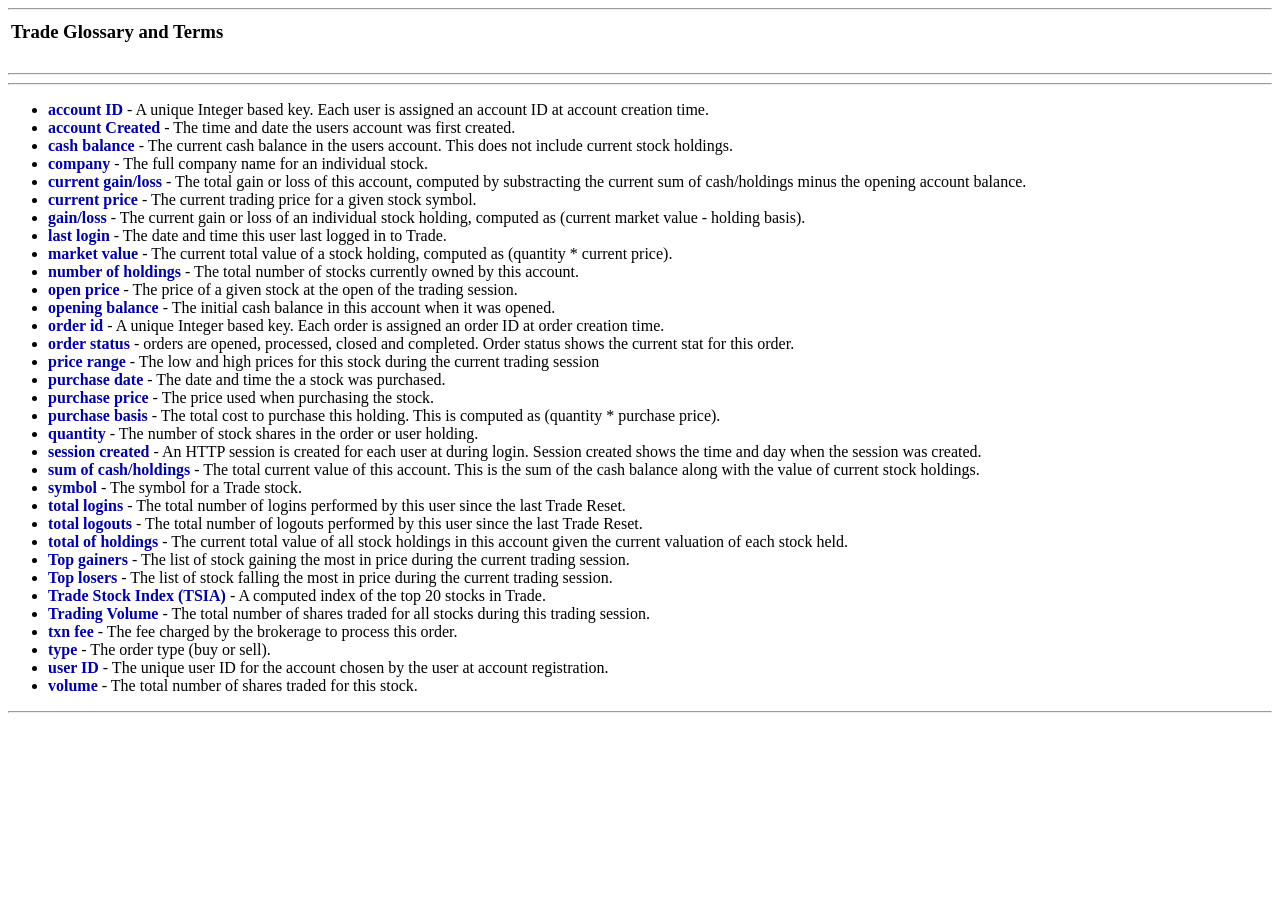
<file: javaee6/modules/web/src/main/webapp/docs/glossary.html>
<!--
   Licensed to the Apache Software Foundation (ASF) under one or more
   contributor license agreements.  See the NOTICE file distributed with
   this work for additional information regarding copyright ownership.
   The ASF licenses this file to You under the Apache License, Version 2.0
   (the "License"); you may not use this file except in compliance with
   the License.  You may obtain a copy of the License at

      http://www.apache.org/licenses/LICENSE-2.0

   Unless required by applicable law or agreed to in writing, software
   distributed under the License is distributed on an "AS IS" BASIS,
   WITHOUT WARRANTIES OR CONDITIONS OF ANY KIND, either express or implied.
   See the License for the specific language governing permissions and
   limitations under the License.
-->
<!DOCTYPE HTML PUBLIC "-//W3C//DTD HTML 4.0 Transitional//EN"><!-- Sample HTML file -->

<HTML>
<HEAD>

<META name="GENERATOR" content="IBM WebSphere Page Designer V3.5.1 for Windows">
<META http-equiv="Content-Style-Type" content="text/css"><TITLE>Technical Documentation</TITLE>
</HEAD>

<BODY BGCOLOR="#FFFFFF">
<HR>
<TABLE width="100%">
  <TBODY>
    <TR>
      <TD>
      <H3><FONT face="Times New Roman">Trade Glossary and Terms</FONT></H3>
      </TD>
      <TD align="right"></TD>
    </TR>
  </TBODY>
</TABLE>
<HR>
<HR>
<UL>
	<LI><B><FONT color="#0000a0">account ID</FONT></B> - A unique Integer based key. Each user is assigned an account ID at account creation time.<BR></LI>
	<LI><B><FONT color="#0000a0">account Created</FONT></B> - The time and date the users account was first created.<BR></LI>
	<LI><B><FONT color="#0000a0">cash balance</FONT></B> - The current cash balance in the users account. This does not include current stock holdings.<BR></LI>
	<LI><B><FONT color="#0000a0">company</FONT></B> - The full company name for an individual stock.<BR>
	</LI>
	<LI><B><FONT color="#0000a0">current gain/loss</FONT></B> - The total gain or loss of this account, computed by substracting the current sum of cash/holdings minus the opening account balance.<BR></LI>
	<LI><B><FONT color="#0000a0">current price</FONT></B> - The current trading price for a given stock symbol.<BR>
	</LI>
	
	<LI><B><FONT color="#0000a0">gain/loss</FONT></B> - The current gain or loss of an individual stock holding, computed as (current market value - holding basis).<BR>
	</LI>
	<LI><B><FONT color="#0000a0">last login</FONT></B> - The date and time this user last logged in to Trade.<BR></LI>
	<LI><B><FONT color="#0000a0">market value</FONT></B> - The current total value of a stock holding, computed as (quantity * current price).<BR>
	</LI>
	
	
	<LI><B><FONT color="#0000a0">number of holdings</FONT></B> - The total number of stocks currently owned by this account.<BR></LI>
	<LI><B><FONT color="#0000a0">open price</FONT></B> - The price of a given stock at the open of the trading session.<BR>
	</LI>
	<LI><B><FONT color="#0000a0">opening balance</FONT></B> - The initial cash balance in this account when it was opened.<BR></LI>
	<LI><B><FONT color="#0000a0">order id</FONT></B> - A unique Integer based key. Each order is assigned an order ID at order creation time.<BR></LI>
	<LI><B><FONT color="#0000a0">order status</FONT></B> - orders are opened, processed, closed and completed. Order status shows the current stat for this order.<BR></LI>
	<LI><B><FONT color="#0000a0">price range</FONT></B> - The low and high prices for this stock during the current trading session<BR>
	</LI>
	<LI><B><FONT color="#0000a0">purchase date</FONT></B> - The date and time the a stock was purchased.<BR></LI>
	<LI><B><FONT color="#0000a0">purchase price</FONT></B> - The price used when purchasing the stock.<BR></LI>
	<LI><B><FONT color="#0000a0">purchase basis</FONT></B> - The total cost to purchase this holding. This is computed as (quantity * purchase price).<BR>
	</LI>
	
	<LI><B><FONT color="#0000a0">quantity</FONT></B> - The number of stock shares in the order or user holding.<BR>
	</LI>
	
	<LI><B><FONT color="#0000a0">session created</FONT></B> - An HTTP session is created for each user at during login. Session created shows the time and day when the session was created.<BR></LI>
	<LI><B><FONT color="#0000a0">sum of cash/holdings</FONT></B> - The total current value of this account. This is the sum of the cash balance along with the value of current stock holdings.<BR></LI>
	<LI><B><FONT color="#0000a0">symbol</FONT></B> - The symbol for a Trade stock.<BR>
	</LI>
	<LI><B><FONT color="#0000a0">total logins</FONT></B> - The total number of logins performed by this user since the last Trade Reset.<BR></LI>
	<LI><B><FONT color="#0000a0">total logouts</FONT></B> - The total number of logouts performed by this user since the last Trade Reset.<BR>
	</LI>
	
	<LI><B><FONT color="#0000a0">total of holdings</FONT></B> - The current total value of all stock holdings in this account given the current valuation of each stock held.<BR></LI>
	<LI><B><FONT color="#0000a0">Top gainers</FONT></B> - The list of stock gaining the most in price during the current trading session.<BR></LI>
	<LI><B><FONT color="#0000a0">Top losers</FONT></B> - The list of stock falling the most in price during the current trading session.<BR>
	</LI>
	<LI><B><FONT color="#0000a0">Trade Stock Index (TSIA)</FONT></B> - A computed index of the top 20 stocks in Trade. <BR></LI>
	<LI><B><FONT color="#0000a0">Trading Volume</FONT></B> - The total number of shares traded for all stocks during this trading session.<BR>
	</LI>
	<LI><B><FONT color="#0000a0">txn fee</FONT></B> - The fee charged by the brokerage to process this order.<BR></LI>
	<LI><B><FONT color="#0000a0">type</FONT></B> - The order type (buy or sell).<BR>
	</LI>
	
	<LI><B><FONT color="#0000a0">user ID</FONT></B> - The unique user ID for the account chosen by the user at account registration.<BR></LI>
	<LI><B><FONT color="#0000a0">volume</FONT></B> - The total number of shares traded for this stock.</LI>
	
</UL>

<HR>
</BODY>
</HTML>
</file>
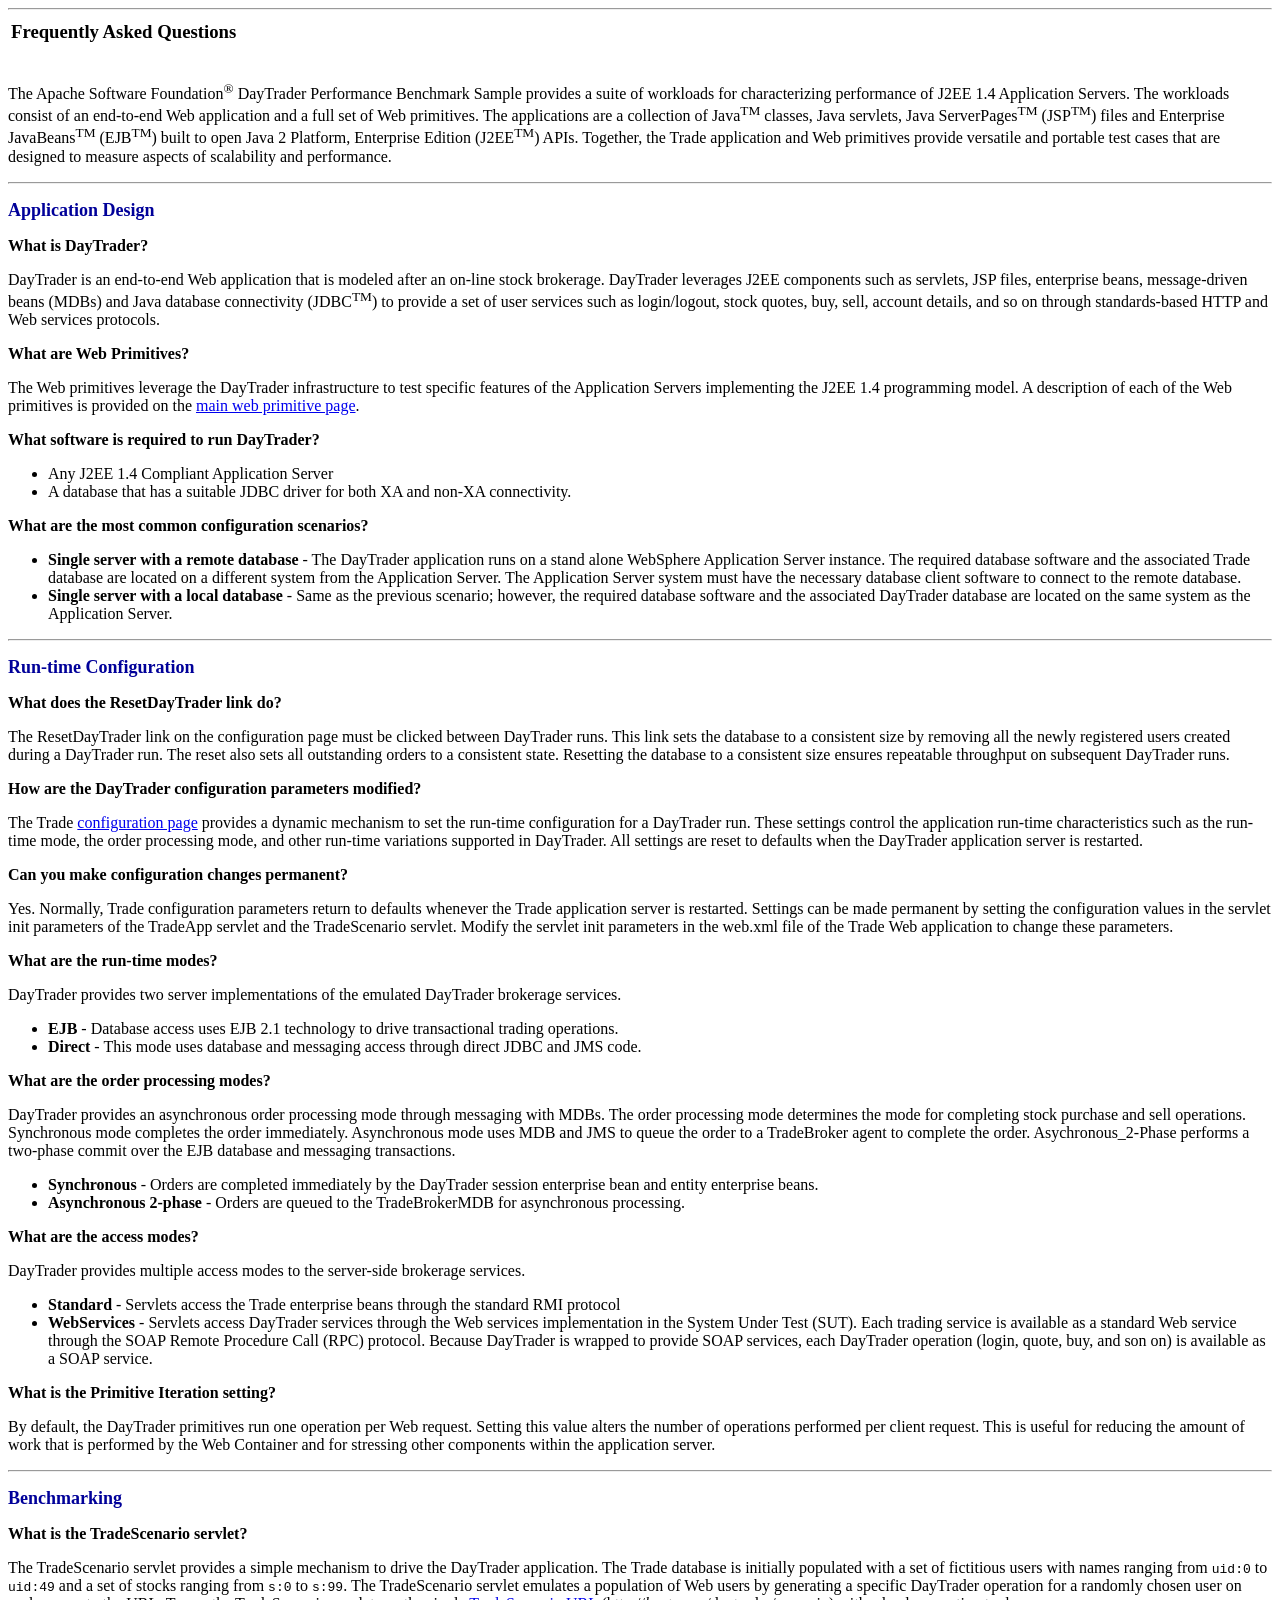
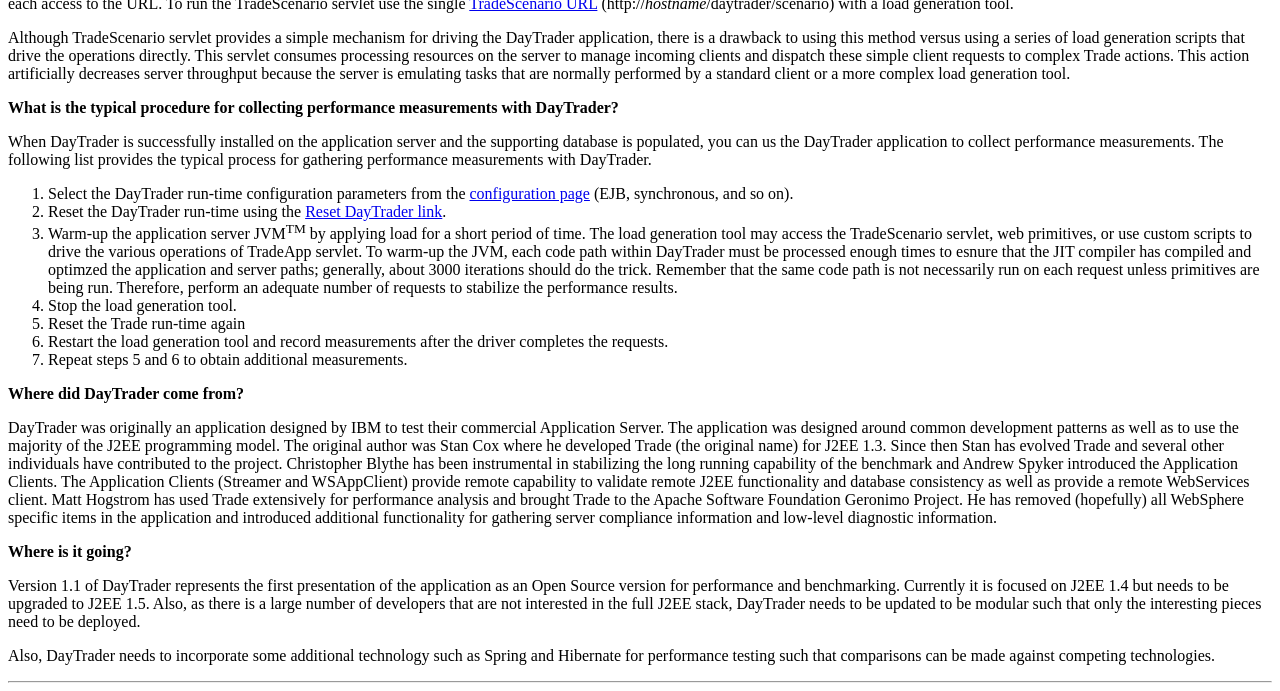
<file: javaee6/modules/web/src/main/webapp/docs/tradeFAQ.html>
<!--
   Licensed to the Apache Software Foundation (ASF) under one or more
   contributor license agreements.  See the NOTICE file distributed with
   this work for additional information regarding copyright ownership.
   The ASF licenses this file to You under the Apache License, Version 2.0
   (the "License"); you may not use this file except in compliance with
   the License.  You may obtain a copy of the License at

      http://www.apache.org/licenses/LICENSE-2.0

   Unless required by applicable law or agreed to in writing, software
   distributed under the License is distributed on an "AS IS" BASIS,
   WITHOUT WARRANTIES OR CONDITIONS OF ANY KIND, either express or implied.
   See the License for the specific language governing permissions and
   limitations under the License.
-->
<!DOCTYPE HTML PUBLIC "-//W3C//DTD HTML 4.0 Transitional//EN"><!-- Sample HTML file -->

<HTML>
<HEAD>
<META http-equiv="Content-Style-Type" content="text/css">
<TITLE>Frequently Asked Questions</TITLE>
</HEAD>

<BODY BGCOLOR="#FFFFFF">
<HR>
<TABLE width="100%">
  <TBODY>
    <TR>
      <TD>
      <H3><FONT face="Times New Roman">Frequently Asked Questions</FONT></H3>
      </TD>
      <TD align="right"></TD>
    </TR>
  </TBODY>
</TABLE>

<P>The Apache Software Foundation<SUP>&reg;</SUP> DayTrader Performance Benchmark Sample
provides a suite of workloads for characterizing performance of J2EE 1.4 Application 
Servers. The workloads consist of an end-to-end Web application and a full set of Web
primitives. The applications are a collection of Java<SUP>TM</SUP> classes, Java servlets,
Java ServerPages<SUP>TM</SUP> (JSP<SUP>TM</SUP>) files and Enterprise JavaBeans<SUP>TM</SUP> (EJB<SUP>TM</SUP>) built to open Java 2 Platform, Enterprise Edition (J2EE<SUP>TM</SUP>) APIs. Together, the Trade application and Web primitives provide versatile and portable test cases that are designed to measure aspects
of scalability and performance.</P><HR>

<P><FONT size="+1" color="#000099"><B>Application Design</B></FONT></P>

<P><B>What is DayTrader?</B></P>
<P>DayTrader is an end-to-end Web application that is modeled after an on-line stock brokerage.
DayTrader leverages J2EE components such as servlets, JSP files, enterprise beans, 
message-driven beans (MDBs) and Java database connectivity (JDBC<SUP>TM</SUP>) to
provide a set of user services such as login/logout, stock quotes, buy,
sell, account details, and so on through  standards-based HTTP and Web services protocols.</P>

<P><B>What are Web Primitives?</B></P>
<P>The Web primitives leverage the DayTrader infrastructure to test specific features
of the Application Servers implementing the J2EE 1.4 programming model. A description of each of the Web 
primitives is provided on the <A href="../web_prmtv.html">main web primitive 
page</A>.</P>


<P><B>What software is required to run DayTrader?</B></P>
<UL>
    <LI>Any J2EE 1.4 Compliant Application Server</LI>
    <LI>A database that has a suitable JDBC driver for both XA and non-XA connectivity.</LI>
</UL>

<P><B>What are the most common configuration scenarios?</B><UL>
    <LI><B><B>Single server with a remote database</B></B> - The DayTrader application runs on a stand alone WebSphere Application Server instance. The required database software and the associated Trade database are located on a different system from the Application Server. The Application Server system must have the necessary database client software to connect to the remote database. <B></B></LI>
	<LI><B>Single server with a local database</B> - Same as the previous scenario; however, the required database software and the 
	associated DayTrader database are located on the same system as the Application Server.</LI>
</UL>


<HR>
<P><FONT size="+1" color="#000099"><FONT color="#000099"><B>Run-time Configuration</B></FONT></FONT></P>

<P><B>What does the ResetDayTrader link do?</B></P>
<P>The ResetDayTrader link on the configuration page must be clicked between DayTrader runs. 
This link sets the database to a consistent size by removing all the newly registered users created during 
a DayTrader run. The reset also sets all outstanding orders to a consistent state. Resetting the database 
to a consistent size ensures repeatable throughput on subsequent DayTrader runs. </P>

<P><B>How are the DayTrader configuration parameters modified?</B></P>
<P>The Trade <A HREF="../config">configuration page</A> provides a dynamic mechanism to set
the run-time configuration for a DayTrader run. These settings control the application
run-time characteristics such as the run-time mode, the order processing mode, and other run-time 
variations supported in DayTrader. All settings are reset to defaults when the DayTrader application 
server is restarted.</P>

<P><B>Can you make configuration changes permanent?</B></P>
<P>Yes. Normally, Trade configuration parameters return to defaults whenever the Trade application 
server is restarted. Settings can be made permanent by setting the configuration values in the 
servlet init parameters of the TradeApp servlet and the TradeScenario servlet. Modify the 
servlet init parameters in the web.xml file of the Trade Web application to change these parameters.</P>

<P><B>What are the run-time modes?</B></P>
<P>DayTrader provides two server implementations of the emulated DayTrader brokerage services.</P>
<UL>
    <LI><B>EJB</B> - Database access uses EJB 2.1 technology to drive transactional trading operations.</LI>
    <LI><B>Direct</B> - This mode uses database and messaging access through direct JDBC and JMS code.</LI>
</UL>

<P><B>What are the order processing modes?</B></P>
<P>DayTrader provides an asynchronous order processing mode through messaging with MDBs. The order 
processing mode determines the mode for completing stock purchase and sell operations. Synchronous 
mode completes the order immediately. Asynchronous mode uses MDB and JMS to queue the order to a 
TradeBroker agent to complete the order. Asychronous_2-Phase performs a two-phase commit over the EJB 
database and messaging transactions.</P>
<UL>   
	<LI><B>Synchronous</B> - Orders are completed immediately by the DayTrader session enterprise bean and entity enterprise beans.</LI>
	<LI><B>Asynchronous 2-phase</B> - Orders are queued to the TradeBrokerMDB for asynchronous processing.</LI>
</UL>

<P><B>What are the access modes?</B></P>
<P>DayTrader provides multiple access modes to the server-side brokerage services.</P>
<UL>
	
	<LI><B>Standard</B> - Servlets access the Trade enterprise beans through the standard RMI protocol</LI>   
	<LI><B>WebServices</B> - Servlets access DayTrader services through the Web services implementation in 
    the System Under Test (SUT). Each trading service is available as a standard Web service through the SOAP 
    Remote Procedure Call (RPC) protocol. Because DayTrader is wrapped to provide SOAP services, each DayTrader
    operation (login, quote, buy, and son on) is available as a SOAP service.</LI>
	
</UL>

<P><B>What is the Primitive Iteration setting?</B></P>
<P>By default, the DayTrader primitives run one operation per Web request. Setting this value alters
the number of operations performed per client request. This is useful for reducing the amount of work
that is performed by the Web Container and for stressing other components within the application server.

</P>
<HR>
<P><FONT size="+1" color="#000099"><FONT color="#000099"><B>Benchmarking</B></FONT></FONT></P>

<P><B>What is the TradeScenario servlet?</B></P>
<P>The TradeScenario servlet provides a simple mechanism to drive the DayTrader application.
The Trade database is initially populated with a set of fictitious users with names ranging 
from <CODE>uid:0</CODE> to <CODE>uid:49</CODE> and a set of stocks ranging from <CODE>s:0</CODE> to <CODE>s:99</CODE>. 
The TradeScenario servlet emulates a population of Web users by generating a specific DayTrader operation for
a randomly chosen user on each access to the URL. To run the TradeScenario servlet  use the single 
<A HREF="../scenario">TradeScenario URL</A> (http://<I>hostname</I>/daytrader/scenario) with a load generation tool.</P>

<P>Although TradeScenario servlet provides a simple mechanism for driving the DayTrader application, 
there is a drawback to using this method versus using a series of load generation scripts 
that drive the operations directly. This servlet consumes processing resources on the server
to manage incoming clients and dispatch these simple client requests to complex Trade actions. This
action artificially decreases server throughput because the server is emulating tasks that are normally
 performed by a standard client or a more complex load generation tool.</P>

<P><B>What is the typical procedure for collecting performance measurements with DayTrader?</B>
<P>When DayTrader is successfully installed on the application server and the supporting
database is populated, you can us the DayTrader application to collect performance measurements.
The following list provides the typical process for gathering performance measurements with DayTrader.</P>
<OL>
    <LI>Select the DayTrader run-time configuration parameters from the <A HREF="../config">configuration 
    page</A> (EJB, synchronous, and so on).</LI>
    <LI>Reset the DayTrader run-time using the <A HREF="../config?action=resetTrade">Reset DayTrader link</A>.</LI>
    <LI>Warm-up the application server JVM<SUP>TM</SUP> by applying load for a short period of time. The load generation tool  
    may access the TradeScenario servlet, 
    web primitives, or use custom scripts to drive the various operations of TradeApp servlet. To warm-up the
     JVM, each code path within DayTrader must be processed enough times to esnure that the JIT compiler
     has compiled and optimzed the application and server paths; generally, about 3000 iterations should do the trick.
     Remember that the same code path is not necessarily run on each request unless primitives are being 
    run. Therefore, perform an adequate number of requests to stabilize the performance results.</LI>
    <LI>Stop the load generation tool.</LI>
    <LI>Reset the Trade run-time again</LI>
    <LI>Restart the load generation tool and record measurements after the driver completes the requests.</LI>
    <LI>Repeat steps 5 and 6 to obtain additional measurements.</LI>    
</OL>

<P><B>Where did DayTrader come from?</B>
<P>DayTrader was originally an application designed by IBM to test their commercial Application Server.
The application was designed around common development patterns as well as to use the majority of the 
J2EE programming model.  The original author was Stan Cox where he developed Trade (the original name) 
for J2EE 1.3.  Since then Stan has evolved Trade and several other individuals have contributed to the project.
Christopher Blythe has been instrumental in stabilizing the long running capability of the benchmark and Andrew
Spyker introduced the Application Clients.  The Application Clients (Streamer and WSAppClient) provide remote
capability to validate remote J2EE functionality and database consistency as well as provide a remote 
WebServices client.  Matt Hogstrom has used Trade extensively for performance analysis and brought Trade 
to the Apache Software Foundation Geronimo Project.  He has removed (hopefully) all WebSphere specific items
in the application and introduced additional functionality for gathering server compliance information 
and low-level diagnostic information.</P>

<P><B>Where is it going?</B>
<P>Version 1.1 of DayTrader represents the first presentation of the application as an Open Source
version for performance and benchmarking.  Currently it is focused on J2EE 1.4 but needs to be upgraded to 
J2EE 1.5.  Also, as there is a large number of developers that are not interested in the full J2EE stack,
DayTrader needs to be updated to be modular such that only the interesting pieces need to be deployed.</P>
<P>Also, DayTrader needs to incorporate some additional technology such as Spring and Hibernate for 
performance testing such that comparisons can be made against competing technologies.</P>


<HR>

</BODY>
</HTML>
</file>
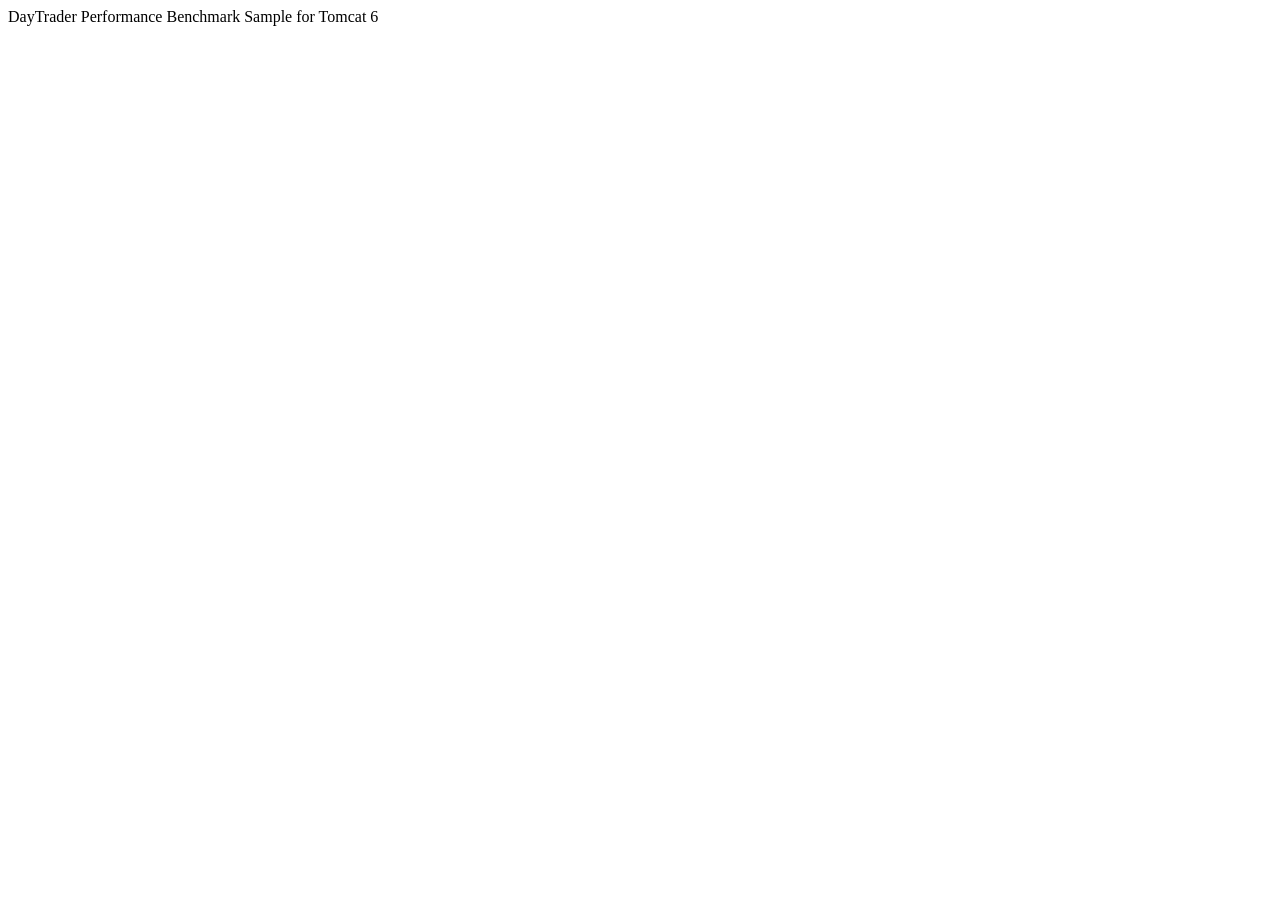
<file: javaee6/modules/web/src/main/webapp/docs/tradeversion.html>
<!--
   Licensed to the Apache Software Foundation (ASF) under one or more
   contributor license agreements.  See the NOTICE file distributed with
   this work for additional information regarding copyright ownership.
   The ASF licenses this file to You under the Apache License, Version 2.0
   (the "License"); you may not use this file except in compliance with
   the License.  You may obtain a copy of the License at

      http://www.apache.org/licenses/LICENSE-2.0

   Unless required by applicable law or agreed to in writing, software
   distributed under the License is distributed on an "AS IS" BASIS,
   WITHOUT WARRANTIES OR CONDITIONS OF ANY KIND, either express or implied.
   See the License for the specific language governing permissions and
   limitations under the License.
-->
<HTML>
<TITLE>DayTrader Version</TITLE>
<BODY>
DayTrader Performance Benchmark Sample for Tomcat 6
</BODY>
</HTML>
</file>
<file: javaee6/modules/web/src/main/webapp/style.css>
/*======================================================================
*   Licensed to the Apache Software Foundation (ASF) under one or more
*   contributor license agreements.  See the NOTICE file distributed with
*   this work for additional information regarding copyright ownership.
*   The ASF licenses this file to You under the Apache License, Version 2.0
*   (the "License"); you may not use this file except in compliance with
*   the License.  You may obtain a copy of the License at
*
*      http://www.apache.org/licenses/LICENSE-2.0
*
*   Unless required by applicable law or agreed to in writing, software
*   distributed under the License is distributed on an "AS IS" BASIS,
*   WITHOUT WARRANTIES OR CONDITIONS OF ANY KIND, either express or implied.
*   See the License for the specific language governing permissions and
*   limitations under the License.
======================================================================*/
A:HOVER {
	text-decoration: underline; color: red;
}

A:ACTIVE {
	color: red;
	font-weight: bold
}
</file>
